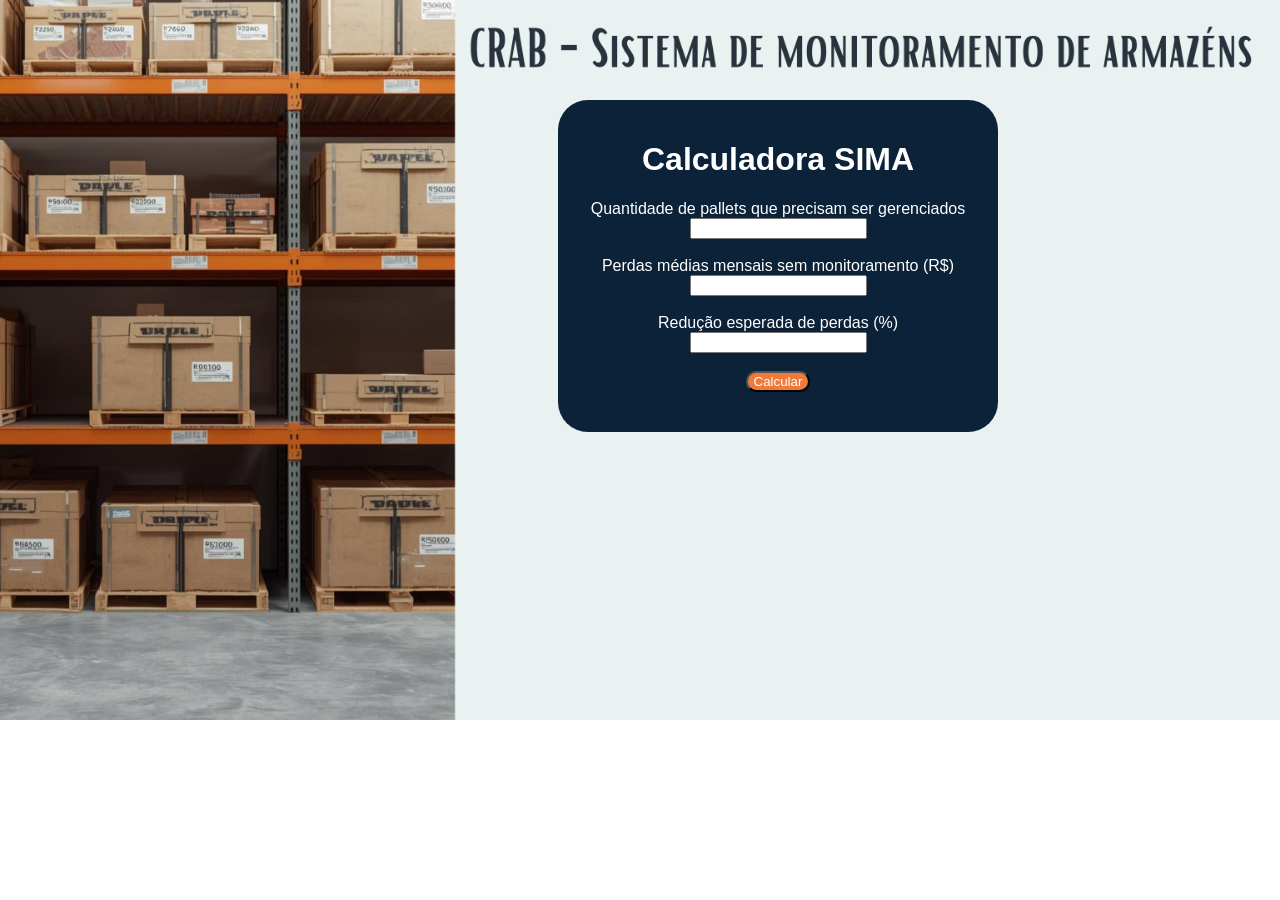
<file: CalculadoraIndividual/Esther/index.html>
<!DOCTYPE html>
<html lang="en">

<head>
    <meta charset="UTF-8">
    <meta name="viewport" content="width=device-width, initial-scale=1.0">
    <title>Calculadora da Esther</title>

    <style>
        body {
            background-image: url(background.png);
            background-repeat: no-repeat;
            background-size: cover;
            font-family: Arial;
            text-align: center;
        }

        .container {
            background-color: #0b2239;
            border-radius: 30px;   
            color: #ffffff;
            width: 400px;
            margin: auto;
            margin-left: 550px;
            margin-top: 100px;
            padding: 20px;
        }

        h1 {
            color: #ffffff;
        }

        button {
            background-color: #f07a3a;
            color: white;
            border-radius: 20px;
        }

        #div_mensagem {
            margin-top: 20px;
        }
    </style>

</head>

<body>

    <div class="container">

        <h1>Calculadora SIMA</h1>

        Quantidade de pallets que precisam ser gerenciados<br>
        <input type="number" id="ipt_qtd_pallets"> <br><br>

        Perdas médias mensais sem monitoramento (R$)<br>
        <input type="number" id="ipt_media_perda"> <br><br>

        Redução esperada de perdas (%)<br>
        <input type="number" id="ipt_reducao_porcento"> <br><br>

        <button onclick="calcular()">Calcular</button>

        <div id="div_mensagem"></div>

    </div>

</body>

</html>

<script>

    function calcular() {

        let qtdPallets = Number(ipt_qtd_pallets.value);
        let perdaMensalAtual = Number(ipt_media_perda.value);
        let reducao = Number(ipt_reducao_porcento.value);

        let investimento = qtdPallets * 750;

        let perdaAnual = perdaMensalAtual * 12;

        let economiaMensal = perdaMensalAtual * (reducao / 100);
        let economiaAnual = economiaMensal * 12;

        let economia5anos = economiaAnual * 5;

        let retorno = investimento / economiaMensal;

        div_mensagem.innerHTML = `
        <h3>Simulação de Retorno Financeiro</h3>

        <b>Situação atual da empresa</b><br>
        Perda média mensal: R$ ${perdaMensalAtual.toFixed(2)}<br>
        Perda anual estimada: R$ ${perdaAnual.toFixed(2)}<br><br>

        <b>Impacto do sistema SIMA</b><br>
        Redução estimada de perdas: ${reducao}%<br>
        Economia mensal estimada: R$ ${economiaMensal.toFixed(2)}<br>
        Economia anual estimada: R$ ${economiaAnual.toFixed(2)}<br><br>

        <b>Investimento necessário</b><br>
        Custo de implantação: R$ ${investimento.toFixed(2)}<br><br>

        <b>Retorno financeiro</b><br>
        Tempo estimado para retorno do investimento: ${retorno.toFixed(1)} meses<br>
        Economia projetada em 5 anos: R$ ${economia5anos.toFixed(2)}`;

    }

</script>
</file>
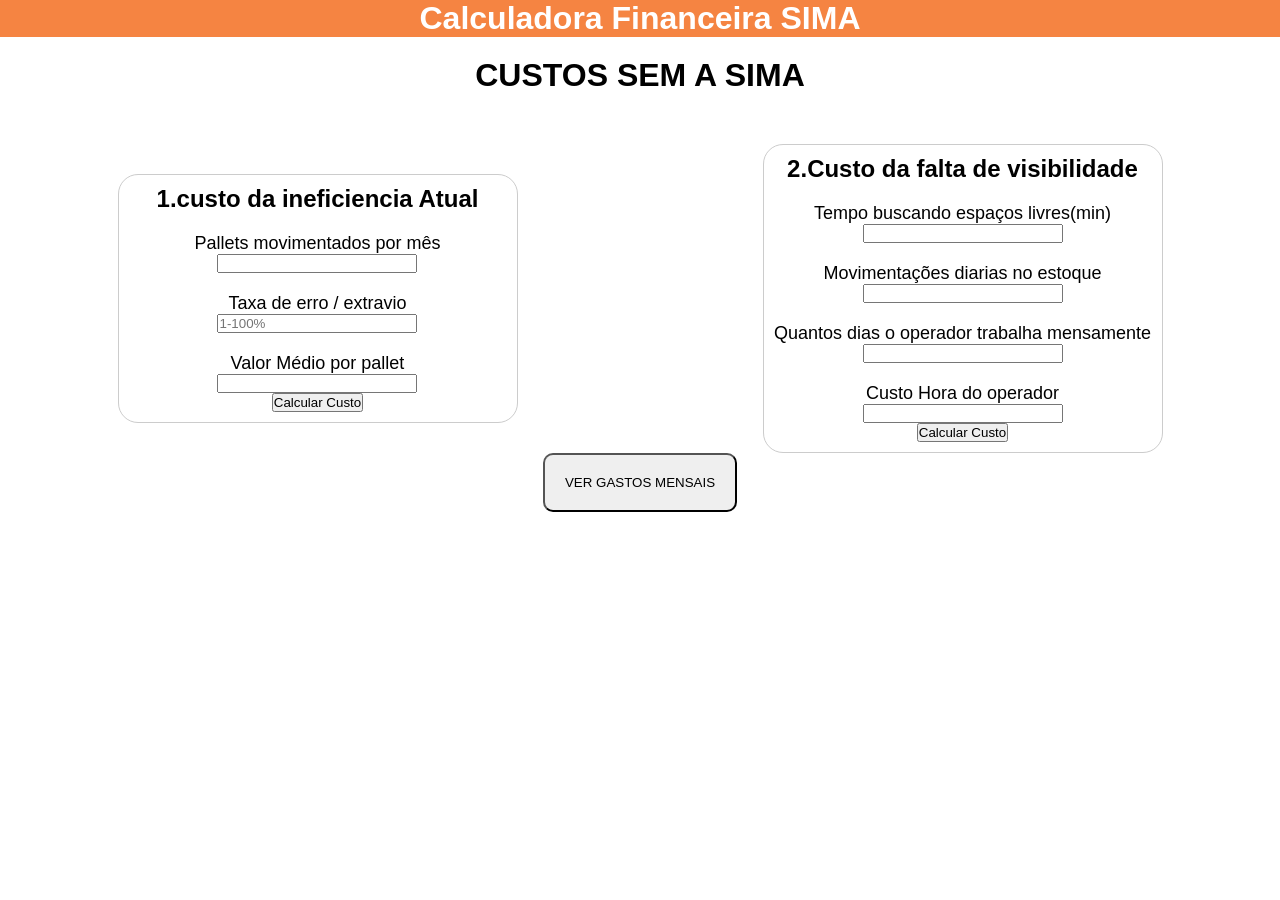
<file: CalculadoraIndividual/Guilherme/index.html>
<!DOCTYPE html>
<html lang="pt-br">
    <head>
        <meta charset="UTF-8" />
        <meta name="viewport" content="width=device-width, initial-scale=1.0" />
        <link rel="stylesheet" href="./style.css" />
        <title>Document</title>
    </head>
    <body>
        <div class="div_navbar"><h1>Calculadora Financeira SIMA</h1></div>

        

        <div class="div_conteudo">
                <h1 class="titulo_P">CUSTOS SEM A SIMA</h1>
            <div class="div_container">



                <div class="div_calc">
                    <div><h2>1.custo da ineficiencia Atual</h2></div>
                    <div class="div_calc_ipt">
                        <label>Pallets movimentados por mês</label>
                        <input type="number" id="ipt_palletMensal" />

                        <label>Taxa de erro / extravio </label>
                        <input
                            type="number"
                            placeholder="1-100%"
                            id="ipt_taxaErro"
                        />

                        <label>Valor Médio por pallet</label>
                        <input type="number" id="ipt_valorPallet" />
                    </div>
                    <div class="div_calc1_Btn"><button onclick="calc1()">Calcular Custo</button></div>

                    <div id="div_mensagem_calc1" ></div>
                </div>


                <div class="div_calc">
                    <div><h2>2.Custo da falta de visibilidade</h2></div>
                    <div class="div_calc_ipt">
                        <label>Tempo buscando espaços livres(min)</label>
                        <input type="number" id="ipt_espacoLivre" />

                        <label>Movimentações diarias no estoque</label>
                        <input
                            type="number"
                            id="ipt_moveDiario"
                        />

                        <label>Quantos dias o operador trabalha mensamente</label>
                        <input type="number" id="ipt_diasMesOperador" />

                        <label>Custo Hora do operador</label>
                        <input type="number" id="ipt_horaOperador" />
                    </div>
                    <div class="div_calc_Btn"><button onclick="calc2()">Calcular Custo</button></div>

                    <div id="div_mensagem_calc2" ></div>

                
                </div>


            </div>
          
            <div class="div_btn_gastoMensal"> <button onclick="gastoMensal()">VER GASTOS MENSAIS</button><br>
                <div id="div_gastoMensal"></div>
            </div>
          

        </div>
           



        <script>

            let gastoCalc1 = 0;
            let gastoCalc2 = 0;



            function calc1() {
                let palletMensal = Number(ipt_palletMensal.value);
                let valorPallet = Number(ipt_valorPallet.value);
                let taxaErro = Number(ipt_taxaErro.value);
        
                let perdaMensal = palletMensal * (taxaErro / 100) * valorPallet;

                gastoCalc1 = perdaMensal;
        
                div_mensagem_calc1.innerHTML = `<p class="p_calc1">Perda Operacional Mensal:</p>   <p "p_calc1_perda">R$ ${perdaMensal} </p>`;
            }

            function calc2(){
                let espacoLivre = Number(ipt_espacoLivre.value);
                let moveDiario = Number(ipt_moveDiario.value);
                let horaOperador = Number(ipt_horaOperador.value);
                let diasMes = Number(ipt_diasMesOperador.value)

                let valorBusca = (espacoLivre * moveDiario * diasMes / 60 ) * horaOperador

                gastoCalc2 = valorBusca;

                div_mensagem_calc2.innerHTML = ` <p class="p_calc2">Custo Mensal de:</p> <p class="p_calc2_perda">R$ ${valorBusca}</p>`

            }

            function gastoMensal(){
                let gastoTotal = gastoCalc1 + gastoCalc2;

                div_gastoMensal.innerHTML = `Você esta tendo perdendo mensalmente em torno de: R$ ${gastoTotal}, anualmente isso causa uma perca de: R$ ${gastoTotal * 12}`
            }
        </script>

    </body>
</html>
</file>
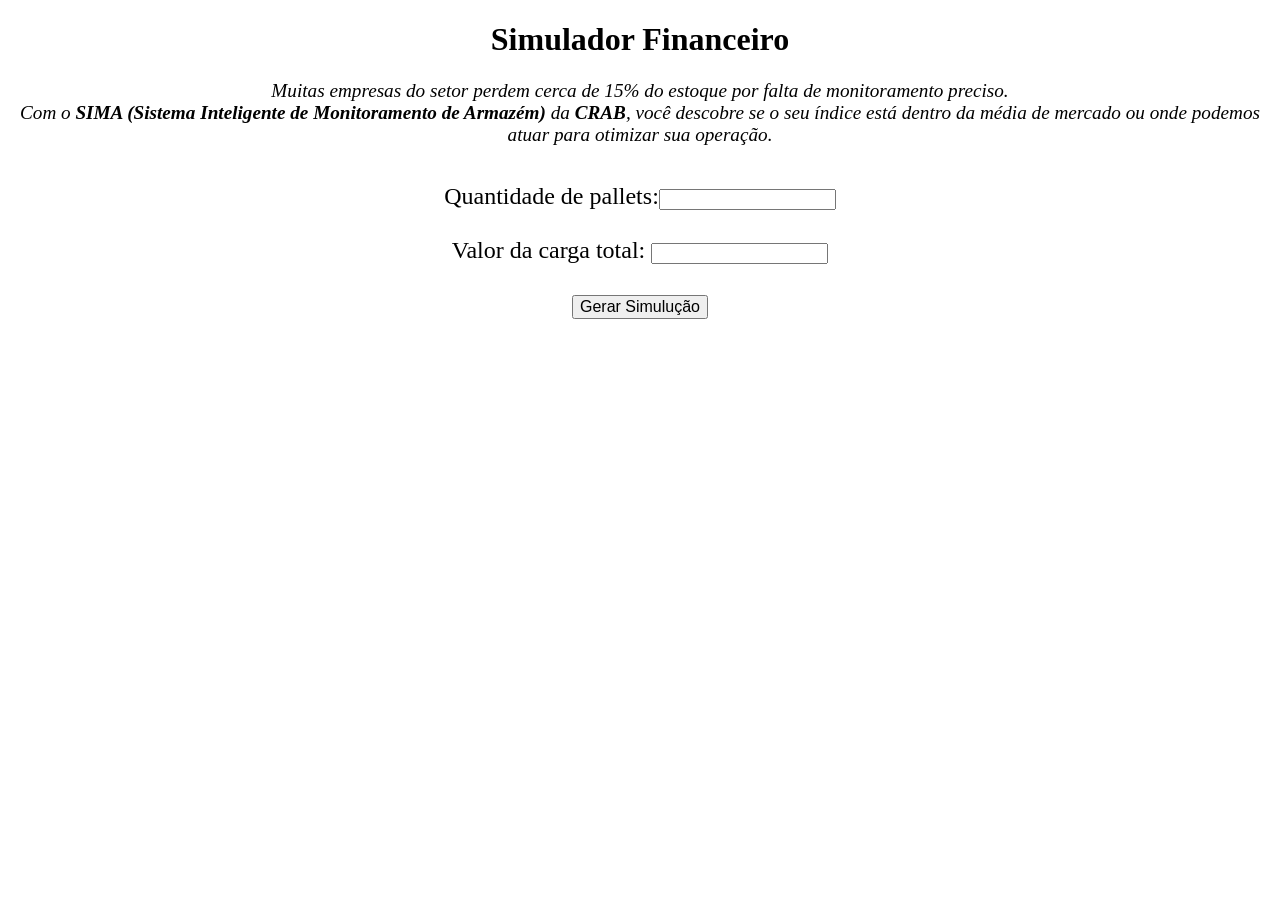
<file: CalculadoraIndividual/Karina/index.html>
<!DOCTYPE html>
<html lang="en">

<head>
    <meta charset="UTF-8">
    <meta name="viewport" content="width=device-width, initial-scale=1.0">
    <title>Simulador Financeiro</title>
</head>

<body>
    <h1 style="text-align: center;">Simulador Financeiro</h1>
    <p style="font-size: larger; text-align: center;" ><i>Muitas empresas do setor perdem cerca de 15% do estoque por falta de monitoramento preciso. <br>
            Com o <b>SIMA (Sistema Inteligente de Monitoramento de Armazém)</b> da <b>CRAB</b>,
            você descobre se o seu índice está dentro da média de mercado ou onde podemos atuar para otimizar sua
            operação.
        </i></p>
    <br>
    <div style="text-align: center; font-size: x-large;">
        Quantidade de pallets:<input type="text" id="ipt_qtd_pallets">
        <br><br>
        Valor da carga total: <input type="number" id="ipt_valorTotal">
        <br><br>
        <button style="font-size: medium;" onclick="gerarSimulacao()">Gerar Simulução</button>
        <br><br>
        <div id="mensagem"></div>
    </div>
</body>
</html>

<script>
    function gerarSimulacao() {
        let Quantidade = Number(ipt_qtd_pallets.value);
        let valorCarga = Number(ipt_valorTotal.value);
        let precoSensor = 120;

        let valorTotalEstoque = Quantidade * valorCarga;
        let perdaManual = valorTotalEstoque * 0.15; // 15% de perda sem monitoramento
        let perdaCRAB = valorTotalEstoque * 0.01;   // 1% de perda com meus sensores
        let investimento = Quantidade * precoSensor;
        let economiaReal = perdaManual - perdaCRAB;

        mensagem.innerHTML = `<b>Retorno Financeiro:</b><br><br>
            • Sensores necessários: <b>${Quantidade} unidades</b><br>
            • Investimento: <b>R$ ${investimento}</b><br><br>
            <span style="color: red;"> <b>• Prejuízo atual (15%): R$ ${perdaManual.toFixed(2)}<br></b></span>
            <span style="color: green;"> <b>• Economia com CRAB: R$ ${economiaReal.toFixed(2)}</b></span>`;
    }
</script>
</file>
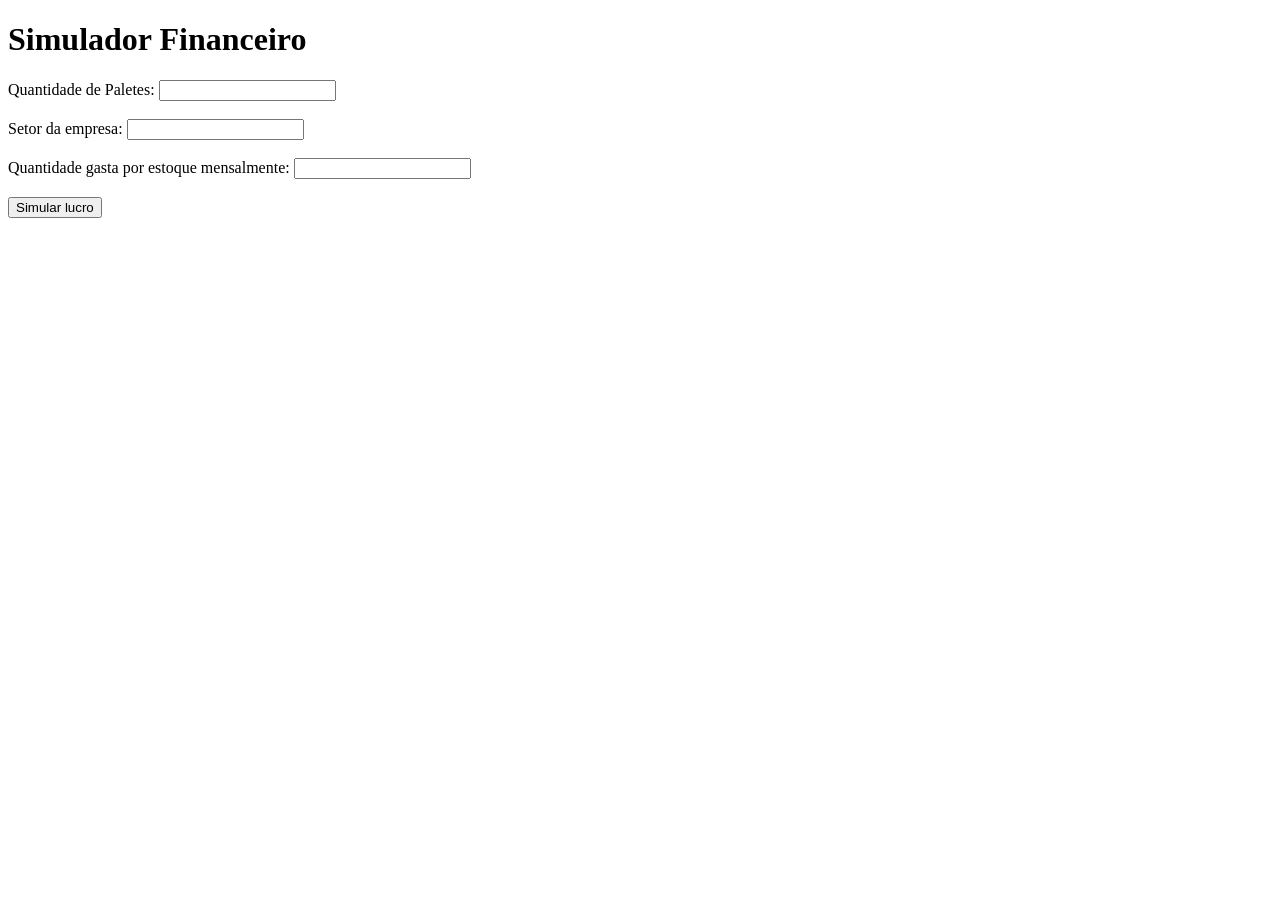
<file: CalculadoraIndividual/Pedro/index.html>
<!DOCTYPE html>
<html lang="en">
<head>
    <meta charset="UTF-8">
    <meta name="viewport" content="width=device-width, initial-scale=1.0">
    <title>Simulador Financeiro SIMA</title>
</head>
<body>
    <h1>Simulador Financeiro</h1>
 
    Quantidade de Paletes:
    <input type="text" id="qntPaletes"></input><br><br>
 
    Setor da empresa:
    <input type="text" id="iptSetor"></input><br><br>
 
    Quantidade gasta por estoque mensalmente:
    <input type="text" id="qntGasta"></input><br><br>
 
    <button onclick="Calcular()"> Simular lucro </button><br>
 
    <div id="resultado"></div>
    
</body>
</html>
 
<script>
 
    function Calcular(){
        
    let paletes = Number(qntPaletes.value);
    let qntSensor = paletes;
    let valorSensor = 100;
    let valorSistema = valorSensor * qntSensor;
    let valorInstacao = 300;
    let valorTotal = valorSistema + valorInstacao;
 
    let setor = iptSetor.value;
    let gasto = Number(qntGasta.value);
    let porcentagem = 0;
    let prejuizo = 0;
    let diferença = 0;
    let lucro = 0;
 
    if(setor == "alimentício"){
        porcentagem = 0.96;
        // industrias alimentícias tem uma perda de 4% do valor gasto, ou seja, 96% do valor gasto é o que sobra para a empresa
    }
    else{
        porcentagem = 0.93;
        // industrias de outros setores tem uma perda de 3% do valor gasto, ou seja, 97% do valor gasto é o que sobra para a empresa
    }
 
    prejuizo = gasto - (gasto * porcentagem);
 
    diferença = gasto * 0.98;
 
    lucro = gasto - diferença;
    let anual = lucro * 12;
 
    resultado.innerHTML = `O valor a ser cobrado pela instalação do nosso sistema é de R$ ${valorTotal.toFixed(2)}.<br>
    O prejuizo estimado da industria é de R$ <span style="color: red;">${prejuizo.toFixed(2)}.</span><br>
    O lucro estimado com o uso do nosso dispositivo é de R$ <span style="color: green;">${lucro.toFixed(2)}</span>.<br>
    O lucro anual com o uso do nosso produto é de R$ <span style="color: green;">${anual.toFixed(2)}</span>`; 
    }
</script>
</file>
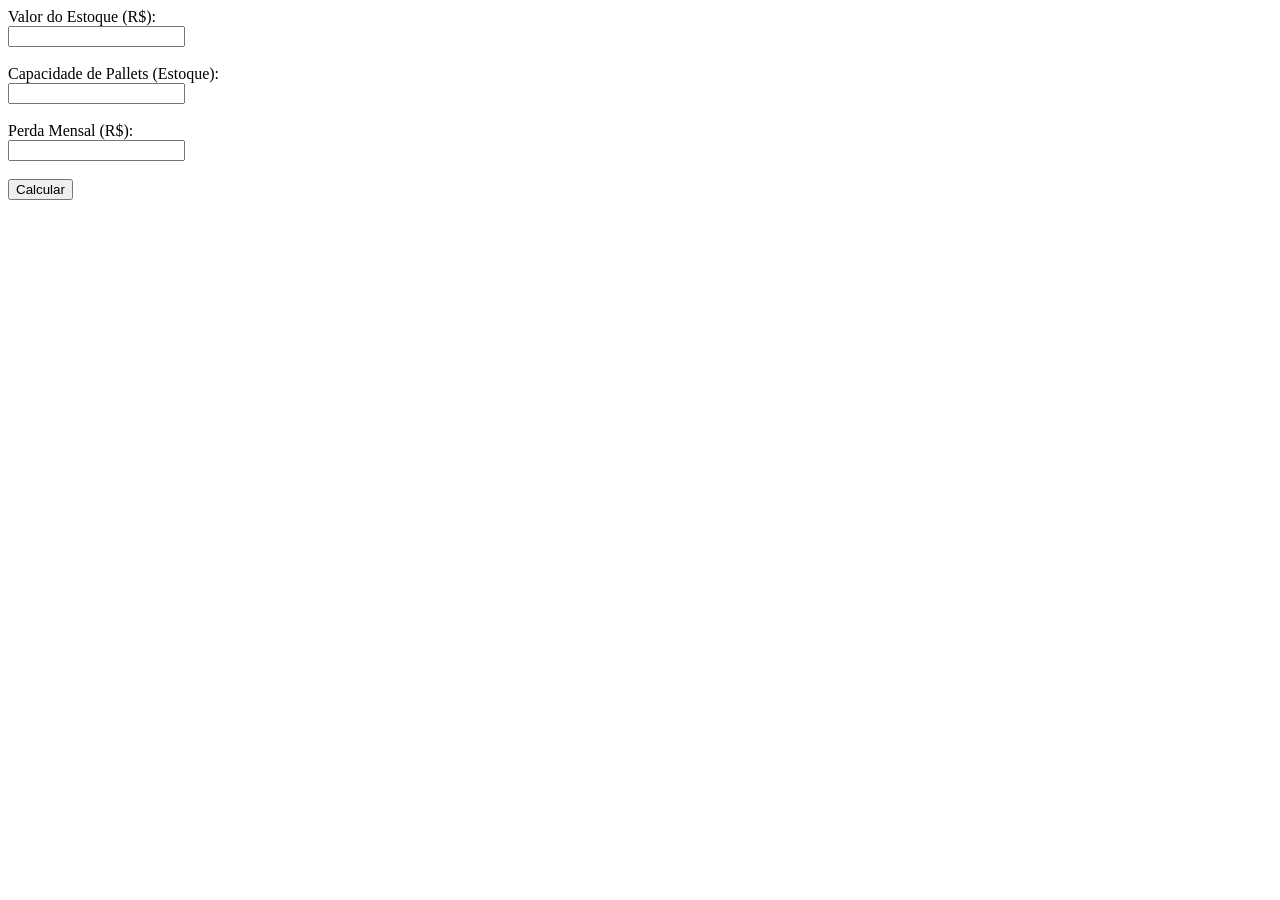
<file: CalculadoraGrupo/calculadora.html>
<!DOCTYPE html>
<html lang="en">
<head>
    <meta charset="UTF-8">
    <meta name="viewport" content="width=device-width, initial-scale=1.0">
    <title>Document</title>
</head>
<body>
    
    Valor do Estoque (R$): <br>
    <input type="Number" id="ipt_valorEstoque"> <br><br>
    Capacidade de Pallets (Estoque): <br>
    <input type="Number" id="ipt_qtdPallets"> <br><br>
    Perda Mensal (R$): <br>
    <input type="Number" id="ipt_perdas"> <br><br>
    <button onclick="calcular()">Calcular</button> <br><br>
    <div id="div_mensagem"></div>

</body>
</html>

<script>

    function calcular(){

        let valorEstoque = Number(ipt_valorEstoque.value);
        let pallets = Number(ipt_qtdPallets.value);
        let perdas = Number(ipt_perdas.value);
        let sensores = pallets; 
        let valorSensores = sensores*300;
        let dias = Math.ceil(sensores/30); // math.ceil sempre arredonda números decimais para cima.
        let valorInstalacaoFinal = dias*600;
        let ganhos = perdas*0.8;
        let perdasEstimadas = perdas*0.2;   

        div_mensagem.innerHTML = `Simulacao:<br> Valor do Estoque: ${valorEstoque} Perdas atuais (Mensais): ${perdas} <br> 
        Perdas Estimadas (com sensores): ${perdasEstimadas}<br> Ganho Estimado: ${ganhos}<br> 
        Valor de Instalacao + sensores: ${valorInstalacaoFinal} <br> Valor do Estoque (com sensores): ${valorEstoque - perdasEstimadas}`

    }

    
</script>
</file>
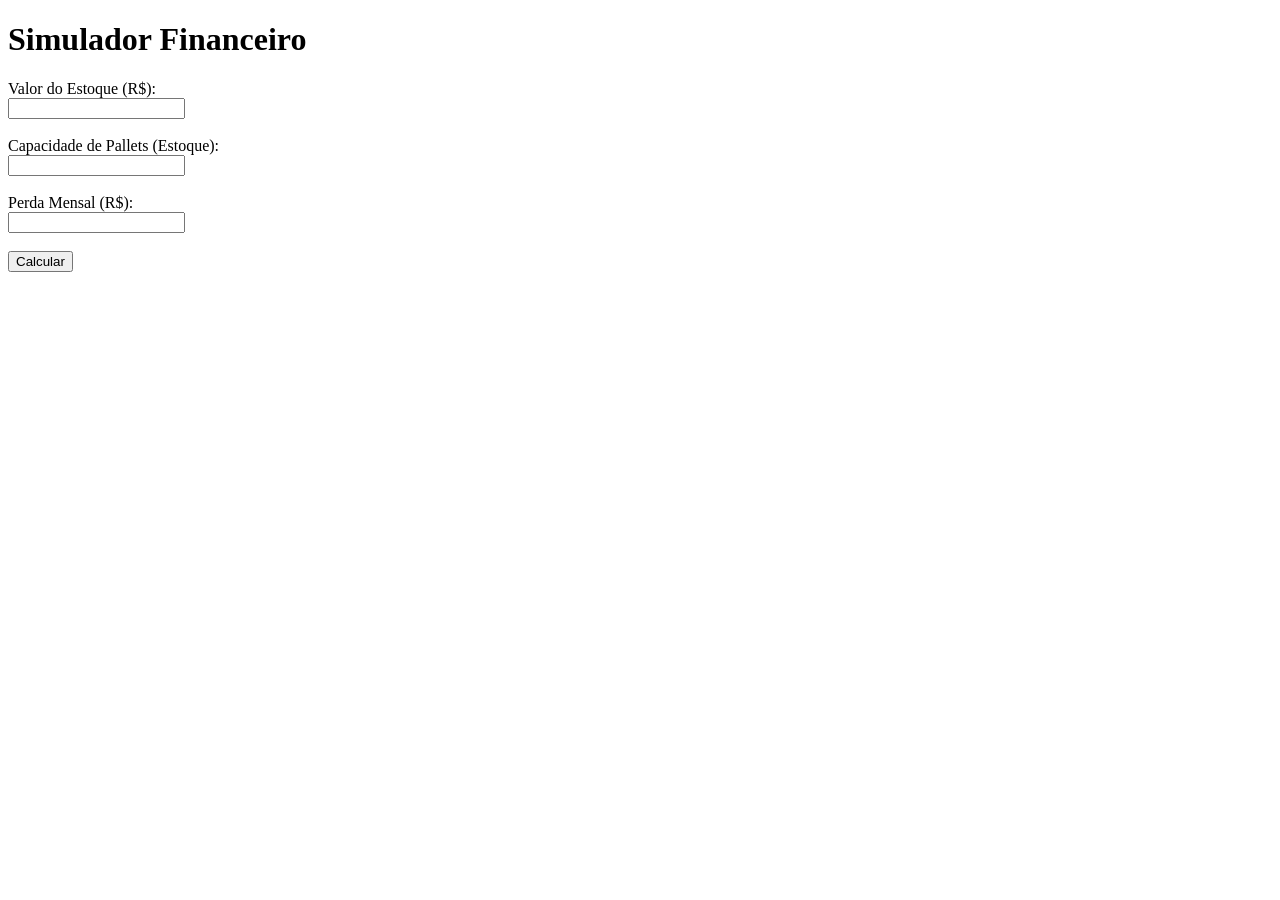
<file: CalculadoraGrupo/calculadoraN.html>
<!DOCTYPE html>
<html lang="en">
<head>
    <meta charset="UTF-8">
    <meta name="viewport" content="width=device-width, initial-scale=1.0">
    <title>Calculadora Financeira SIMA</title>
</head>
<body>
    
    <h1>Simulador Financeiro</h1>
    Valor do Estoque (R$): <br>
    <input type="Number" id="ipt_valorEstoque"> <br><br>
    Capacidade de Pallets (Estoque): <br>
    <input type="Number" id="ipt_qtdPallets"> <br><br>
    Perda Mensal (R$): <br>
    <input type="Number" id="ipt_perdas"> <br><br>
    <button onclick="calcular()">Calcular</button> <br><br>
    <div id="div_mensagem"></div>


</body>
</html>

<script>

    function calcular(){

        let valorEstoque = Number(ipt_valorEstoque.value);
        let pallets = Number(ipt_qtdPallets.value);
        let perdas = Number(ipt_perdas.value);
        let sensores = pallets; 
        let valorSensores = sensores*300; //instalamos 30 sensores por dia (premissa)
        let dias = Math.ceil(sensores/30); // math.ceil sempre arredonda números decimais para cima.
        let valorInstalacaoFinal = dias*600; // vaçpr da diária = 600
        let valorFinal = valorInstalacaoFinal + valorSensores;
        let ganhos = perdas*0.8;
        let perdasEstimadas = perdas*0.2;   

        div_mensagem.innerHTML = `Simulação:<br> Valor do Estoque: R$${valorEstoque}<br> Perdas atuais (Mensais): R$${perdas} <br> 
        Perdas Estimadas (com sensores): R$${perdasEstimadas}<br> Ganho Estimado: R$${ganhos}<br> 
        Valor de Instalação + sensores: R$${valorFinal} <br>Valor do estoque (sem sensores):     <span style="color: red;">R$${valorEstoque - perdas}</span><br> Valor do Estoque (com sensores):<span style="color: green;"> R$${valorEstoque - perdasEstimadas}</span>`

    }

    
</script>
</file>
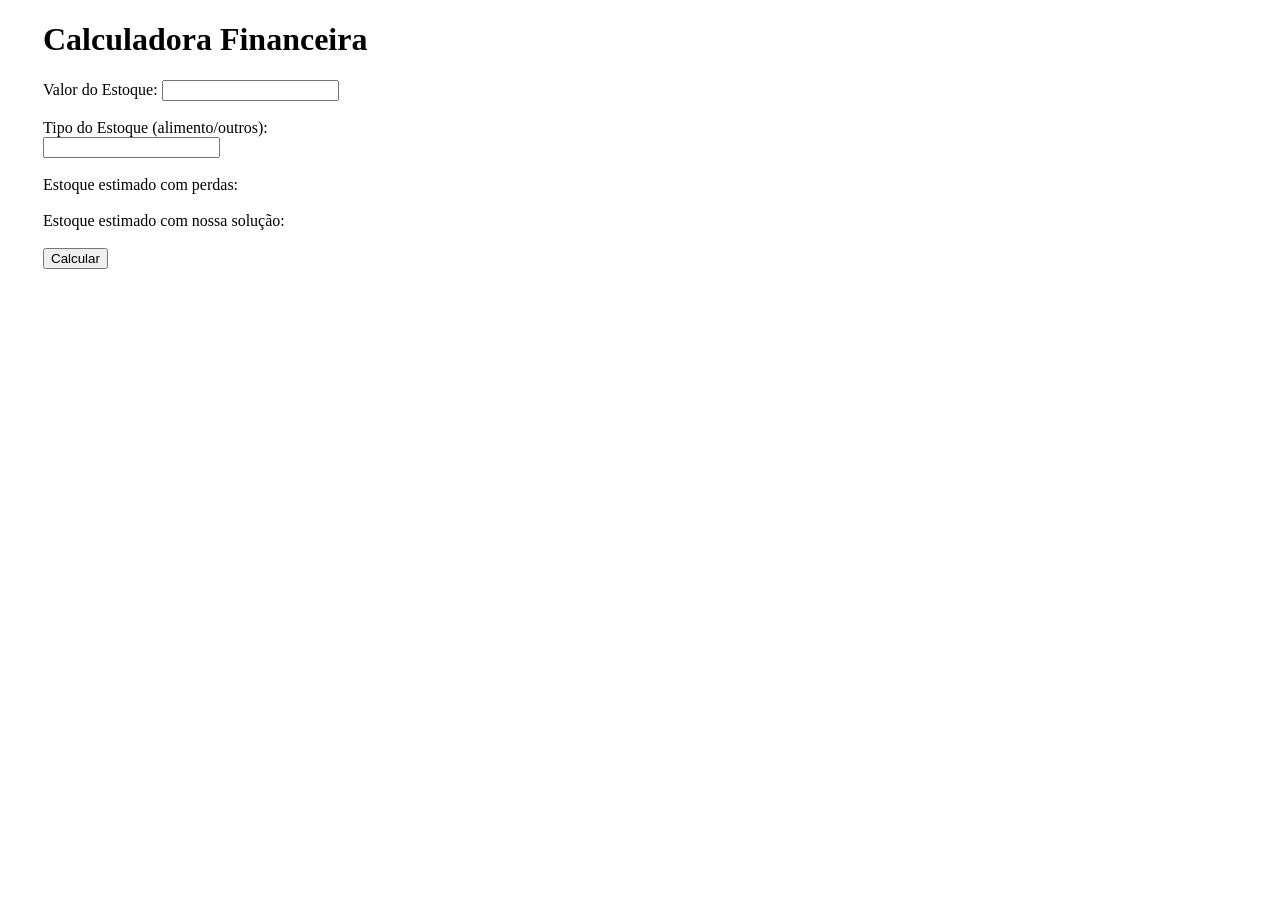
<file: CalculadoraIndividual/Kauan/calculadora.html>
<!DOCTYPE html>
<html lang="en">
<head>
    <meta charset="UTF-8">
    <meta name="viewport" content="width=device-width, initial-scale=1.0">
    <title>Document</title>
</head>
<body>
    <div style="height: 100%; width: 100%;" id="principal">
        <div style="width: 30%; height: 25%; border: 10px black; margin-left: 35px;" id="div_calculadora">
            <h1>Calculadora Financeira</h1>
            Valor do Estoque: 
            <input type="number" id="ipt_valor"><br><br>
            Tipo do Estoque (alimento/outros):
            <input type="text" id="ipt_tipo"><br><br>
            Estoque estimado com perdas:
            <b style="color: red;" id="mensagem_perdas"></b><br><br>
            Estoque estimado com nossa solução: 
            <b style="color: green;" id="mensagem_solucao"></b><br><br>    
            <button onclick="calcular()">Calcular</button>
        </div>
    </div>
</body>
</html>
<script>

    function calcular(){
        let valorEst = Number(ipt_valor.value)
        let tipo = ipt_tipo.value
        
        if(tipo == 'alimentos'){
            mensagem_perdas.innerHTML = `R$${valorEst*0.98}` // cerca de 2% de perda
            mensagem_solucao.innerHTML = `R$${valorEst*0.996}` // valor estimado com nosso produto 
        } if(tipo == 'outros'){
            mensagem_perdas.innerHTML = `R$${valorEst*0.9838}` // cerca de 1.62% de perda
            mensagem_solucao.innerHTML = `R$${valorEst*0.997}` // valor estimado com nosso produto
        } 
}

</script>
</file>
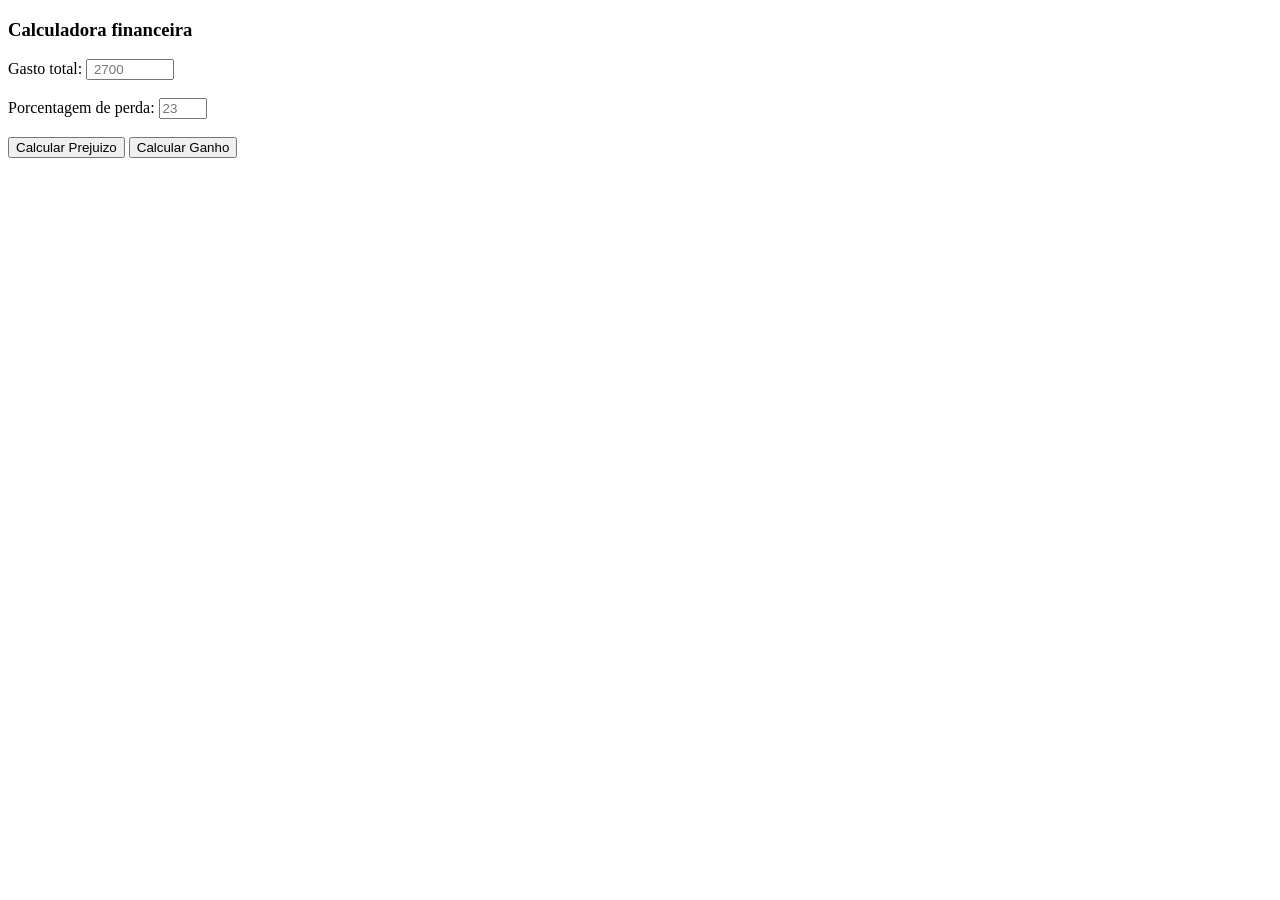
<file: CalculadoraIndividual/Sara/Calculadora.html>
<!DOCTYPE html>
<html lang="en">
<head>
    <meta charset="UTF-8">
    <meta name="viewport" content="width=device-width, initial-scale=1.0">
    <title>Calculadora Projeto PI -  Sara</title>
</head>
<body>

    <h3>Calculadora financeira</h3>


    Gasto total:
    <input style="width: 80px" type="text" id="Inp_valorGasto" placeholder=" 2700 ">  <br><br>

    Porcentagem de perda:
    <input style="width: 40px" type="text" id="inp_percPerda" placeholder="23"><br><br>

    <button onclick="CalcularPerda()">Calcular Prejuizo </button>
    <button onclick="CalcularGanho()">Calcular Ganho</button>

    <p id="ExibirResultado1"></p>
    <p id="ExibirResultado2"></p>
    
    
</body>
</html>

<script>

    function CalcularPerda(){
        let valorGasto = Number(Inp_valorGasto.value)
        let percPerda = Number(inp_percPerda.value)

        let perdaTotal = valorGasto * percPerda / 100

        ExibirResultado1.innerHTML = `É estimado que sua empresa perca <span style = color:red> <b> R$ ${perdaTotal.toFixed(2)} </b> </span>`

    }

    function CalcularGanho(){
        let valorGasto = Number(Inp_valorGasto.value)
        let percPerda = Number(inp_percPerda.value)

        let perdaTotal = valorGasto * percPerda / 100
        let ganhoTotal = perdaTotal * 0.9

        ExibirResultado2.innerHTML = `É estimado que sua empresa recupere <span style = color:green> <b> R$${ganhoTotal.toFixed(2)} </b> </span> com o uso do nosso produto`


    }




</script>
</file>
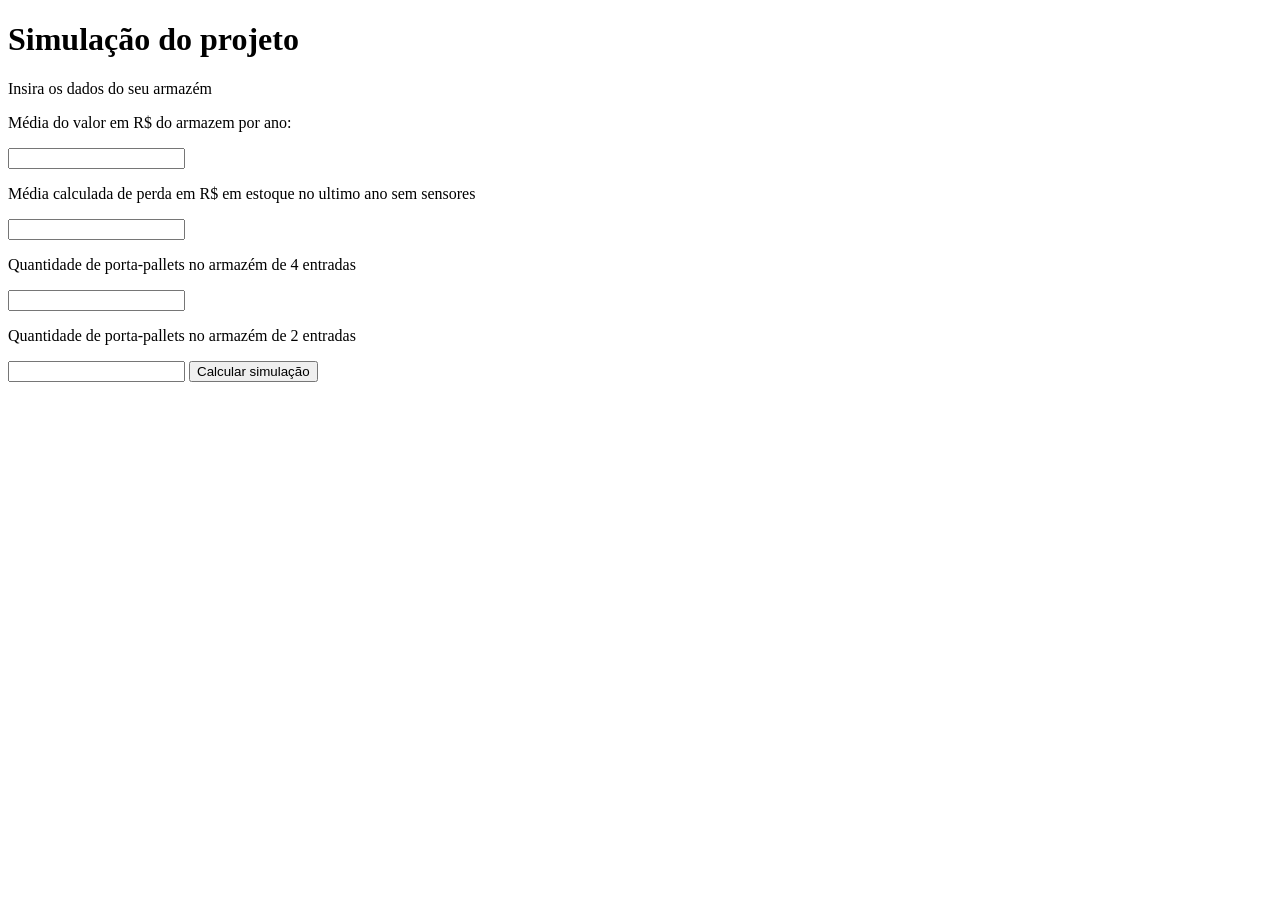
<file: CalculadoraIndividual/Vinicius/projetoPI_calculadora.html>
<!DOCTYPE html>
<html lang="en">
<head>
    <meta charset="UTF-8">
    <meta name="viewport" content="width=device-width, initial-scale=1.0">
    <title>Document</title>
</head>
<body>
    <h1>Simulação do projeto</h1>
    <p>Insira os dados do seu armazém</p>
    <p>Média do valor em R$ do armazem por ano:</p>
    <input type="text" id="input_valorArmazem">
    <p>Média calculada de perda em R$ em estoque no ultimo ano sem sensores</p>
    <input type="text" id="input_mediaPerdida">
    <p>Quantidade de porta-pallets no armazém de 4 entradas</p>
    <input type="text" id="input_portapallets4">
    <p>Quantidade de porta-pallets no armazém de 2 entradas</p>
     <input type="text" id="input_portapallets2">
    <button onclick="calcular()">Calcular simulação</button>
    <div id="div_mensagem"></div>
</body>
</html>
<script>
    function calcular(){
        let valorArmazem = Number(input_valorArmazem.value)
        let mediaPerdida = Number(input_mediaPerdida.value)
        let portaPallets4 = Number(input_portapallets4.value)
        let portaPallets2 = Number(input_portapallets2.value)
        let qntdSensor = portaPallets4 * 4 + portaPallets2 * 2
        let valorSensor = qntdSensor * 100
        let maoDeObra = qntdSensor * 50
        let valorTotalPorSensor = (valorSensor + maoDeObra)/qntdSensor
        let porcentagemAno = mediaPerdida * 100 / valorArmazem
        let economia = mediaPerdida * 98 / 100
        div_mensagem.innerHTML = `De acordo com os dados da nossa empresa, seu estoque sofre com a perda de ${porcentagemAno}% do valor do armazem por ano,
                                     com a implementação dos nossos ${qntdSensor} sensores, essa perda irá ser reduzida em até 98% do valor total da sua perda,
                                    gerando uma economia de R$ ${economia} ao ano. <br>
                                    Custo total do projeto: R$ ${qntdSensor * 100 + maoDeObra}, sendo R$${valorTotalPorSensor} por sensor`
    }
</script>
</file>
<file: CalculadoraIndividual/Guilherme/style.css>
* {
    margin: 0;
    padding: 0;
    box-sizing: border-box;
    font-family: Arial, sans-serif;
}

.div_navbar {
    background-color: #f58442;
    text-align: center;

    color: white;
}

.div_conteudo{
    margin-top: 20px;
    text-align: center;
}

.div_container {
    display: grid;
    grid-template-columns: 1fr 1fr;
    gap: 10px;

    justify-items: center;
    align-items: center;
}


.div_btn_gastoMensal{
    display: flex;
    flex-direction: column;
    align-items: center;
    justify-content: center;
}

.div_btn_gastoMensal button{
    padding: 20px;
    border-radius: 10px;

}

/* Estilizando a div do calculo*/

.div_calc {
    display: flex;
    flex-direction: column;
    align-items: center;
    margin-top: 50px;
    border: 1px solid #ccc;
    border-radius: 20px;
    width: 400px;

    padding: 10px;
}

.div_calc_ipt {
    display: flex;
    flex-direction: column;
    align-items: center;
}

.div_calc_ipt label {
    margin-top: 20px;
    font-size: 18px;
}

.div_calc_ipt input {
    width: 200px;
}
</file>
